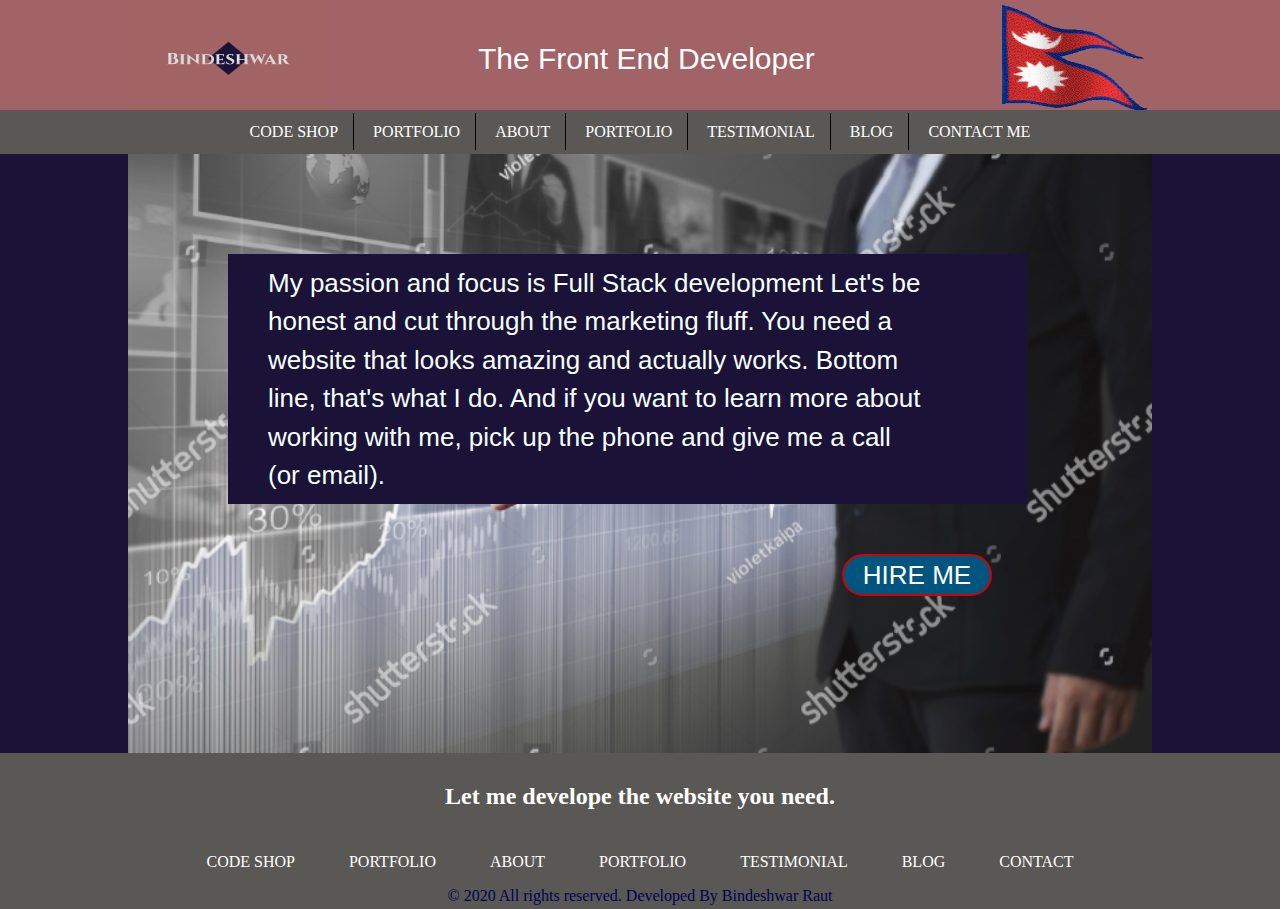
<file: index1.html>
<!DOCTYPE html>
<html>
	<head>
		<meta charset="utf-8">
		<title>Personal freelancing share</title>
		<link rel="stylesheet" type="text/css" href="style2.css">
	</head>
	<body>
				
				
				<header>
			<div class="container">
				<div class="containerl"><img src="logo.png" width="200" height="110">
				<span>The Front End Developer</span>						
				</div><div class="containerr"><img src="Flag.gif" width="150" height="105"></div>
				</div>
				</header>
			
		<nav><div class="container">
				<ul>
					<li><a href="index.html">CODE SHOP</a></li>
					<li><a href="port.html">PORTFOLIO</a></li>
					<li><a href="about.html">ABOUT</a></li>
					<li><a href="port.html">Portfolio</a></li>
					<li><a href="test.html">Testimonial</a></li>
					<li><a href="blog.html">BLOG</a></li>
					<li><a href="contact.html">CONTACT me</a></li>
				</ul>
			</div>			
		</nav>
		<div class="container">
		<div class="bdy">
		<div class="bdyin"><img src="sl.png">
				<div class="bdy0">My passion and focus is Full Stack development
					Let's be honest and cut through the marketing fluff. You need a website that looks amazing and actually works. Bottom line, that's what I do. And if you want to learn more about working with me, pick up the phone and give me a call (or email).</div>
		<div class="bdy1">
			<button><a href="contact.html">HIRE ME</a></button>
		</div>
   </div>
   </div>
   
   	
   </div>
   
		<footer>
			<div class="container">
				<div class="footer1"><h2>Let me develope the website you need.</h2></div>
				<div class="fnav">
					<ul>
						<li><a href="index.html">CODE SHOP</a></li>
						<li><a href="port.html">PORTFOLIO</a></li>
						<li><a href="about.html">ABOUT</a></li>
						<li><a href="port.html">Portfolio</a></li>
						<li><a href="test.html">Testimonial</a></li>
						<li><a href="blog.html">BLOG</a></li>
						<li><a href="contact.html">CONTACT</a></li>
					</ul>
				</div>
			<div class="copy">© 2020 All rights reserved. Developed By Bindeshwar Raut
			</div>
		</footer>		
		
		
	</body>
</html>
</file>
<file: style2.css>
*{
	margin: 0;
	padding: 0;
	box-sizing: border-box;
}

body{
	background: #1B1237;
}
.container{
	background: #fdf2ff;
	width: 1024px;
	margin: auto;
	}
	.containerl{
	float: left;
	height: 110px;
	width: auto;
	}
	.containerl img{
	float: left;
}
.containerl span{
	float: right;
	color: #fff;
	padding-top: 42px;
	padding-left: 150px;
	text-align: center;
	font-family: arial;
	font-size: 30px;
}
	   .clc{
	   	clear: both;
	   }
	.containerr{
	float: right;
	width: 150px;
	height: 105px;
	padding-top: 5px;
		
	}
	header{
	background: #A16365;
	height: 110px;
	box-sizing: content-box;
	}
	nav{
	background: #5A5854;
	line-height: 44px;
	
	text-align: center;
	}
	nav ul{
	list-style-type: none;
	background: #5A5854;
	}
	nav ul li{
	display: inline;
	border-right: 1px solid #000;
	padding: 10px 15px 10px 15px;
	}
	nav ul li a{
		text-transform: uppercase;
	text-decoration: none;
	color: #fff;
	text-align: center;
	}
	nav ul li:last-child{
	border: 0;
	}
	nav ul li a:hover{
	color: #d50000;
	font-size: 20px;
	}
	.bdy{
	overflow: hidden;
	position: relative;
		}
		.bdy img{
		width: 1024px;
        max-height: 100%;
        display: block;
        background-size: cover;
			}
	.bdyin{
	background: rgba(0,0,0.9);
	
	}		
	.bdy0{
	width: 800px;
	padding: 10px 100px 10px 40px;
	color: #f5fffd;
	background: #1B1237;
	font-family: arial;
	font-size: 26px;
	line-height: 1.477;
	position: absolute;
	top: 100px;
	left: 100px;
}
.bdy1 button a{
	text-decoration: none;
	color: #ffffff;	
}
	.bdy1 button{
	background: #00557f;
	font-size: 26px;
	line-height: 1.477;
	width: 150px;
	position: absolute;
	top: 400px;
	right: 160px;
	border: 2px solid #d50000;
	border-radius: 22px;	
		}
		footer
		{
	background: #5A5854;
		}
		.footer1
{
	background: #5A5854;
	text-align: center;
	color: #ffffff;
}
.footer1 h2{
	padding: 30px;
}
.fnav{
	background: #5A5854;
	line-height: 44px;
	text-align: center;
}
.fnav ul{
	list-style-type: none;
	background: #5A5854;
}
.fnav ul li{
	display: inline;
	
	padding: 45px 25px 5px 25px;
}
.fnav ul li a{
	text-transform: uppercase;
	text-decoration: none;
	color: #fff;
	text-align: center;
}

.fnav ul li a:hover{
	color: #d60000;
}
.copy{
	text-align: center;
	line-height: 1.555;
	background: #5A5854;
	color: #000055;
}
</file>
